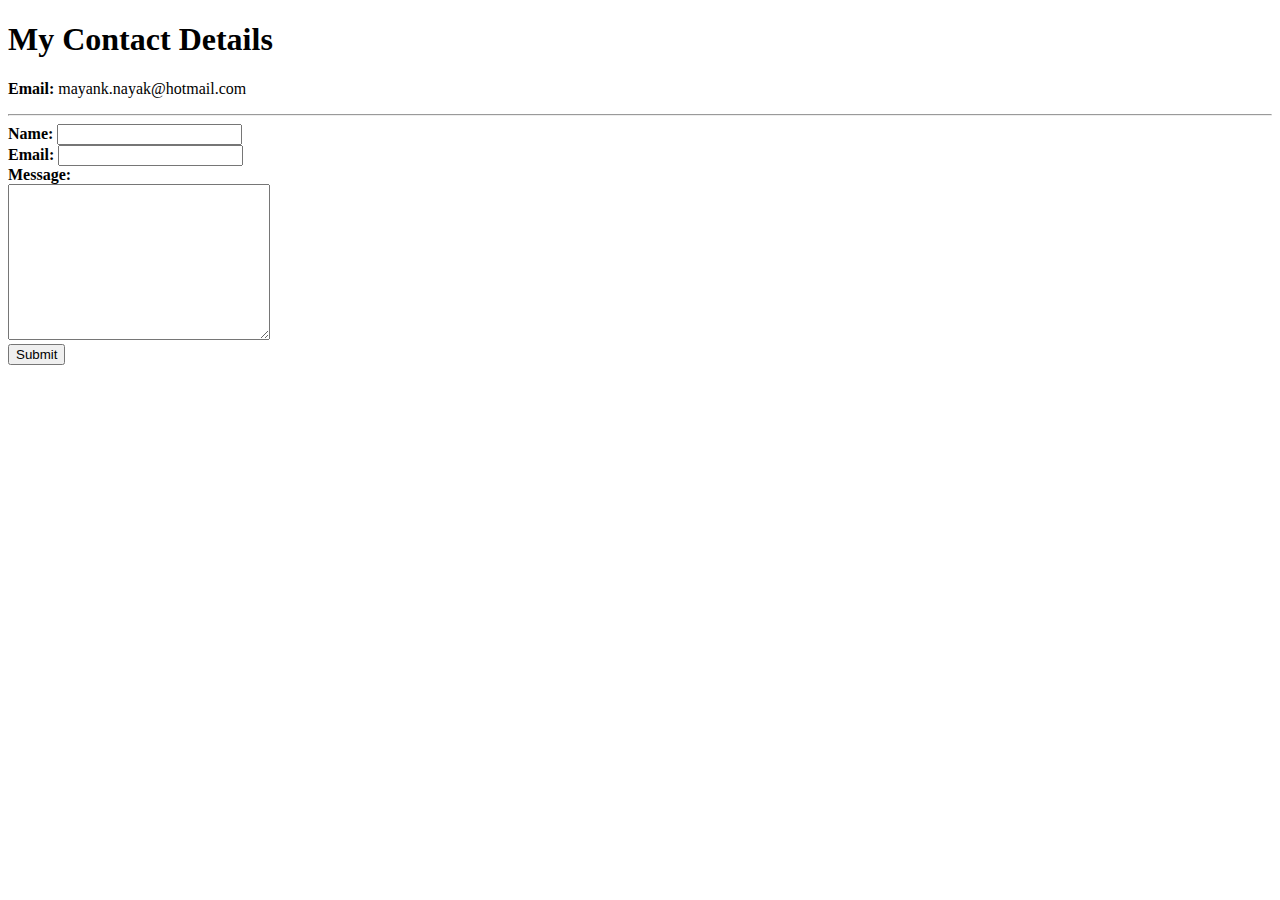
<file: contact-me.html>
<!DOCTYPE html>
<html lang="en">
<head>
    <meta charset="UTF-8">
    <meta http-equiv="X-UA-Compatible" content="IE=edge">
    <meta name="viewport" content="width=device-width, initial-scale=1.0">
    <title>Contact Me</title>
</head>
<body>
    <h1>My Contact Details</h1>
    <p><strong>Email: </strong>mayank.nayak@hotmail.com</p>
    <hr>
    <form action = "mailto:mayank.nayak@hotmail.com" method = "post" enctype="text/plain">
        <label><strong>Name:</strong></label>
        <input type = "text" name = "yourName" value=""><br>
        <label><strong>Email:</strong></label>
        <input type = "email" name = "yourEmail" value=""><br>
        <label><strong>Message:</strong></label><br>
        <textarea name="message" id="" cols="30" rows="10"></textarea><br> 
        <input type = "submit" name="">



    </form>

</body>
</html>
</file>
